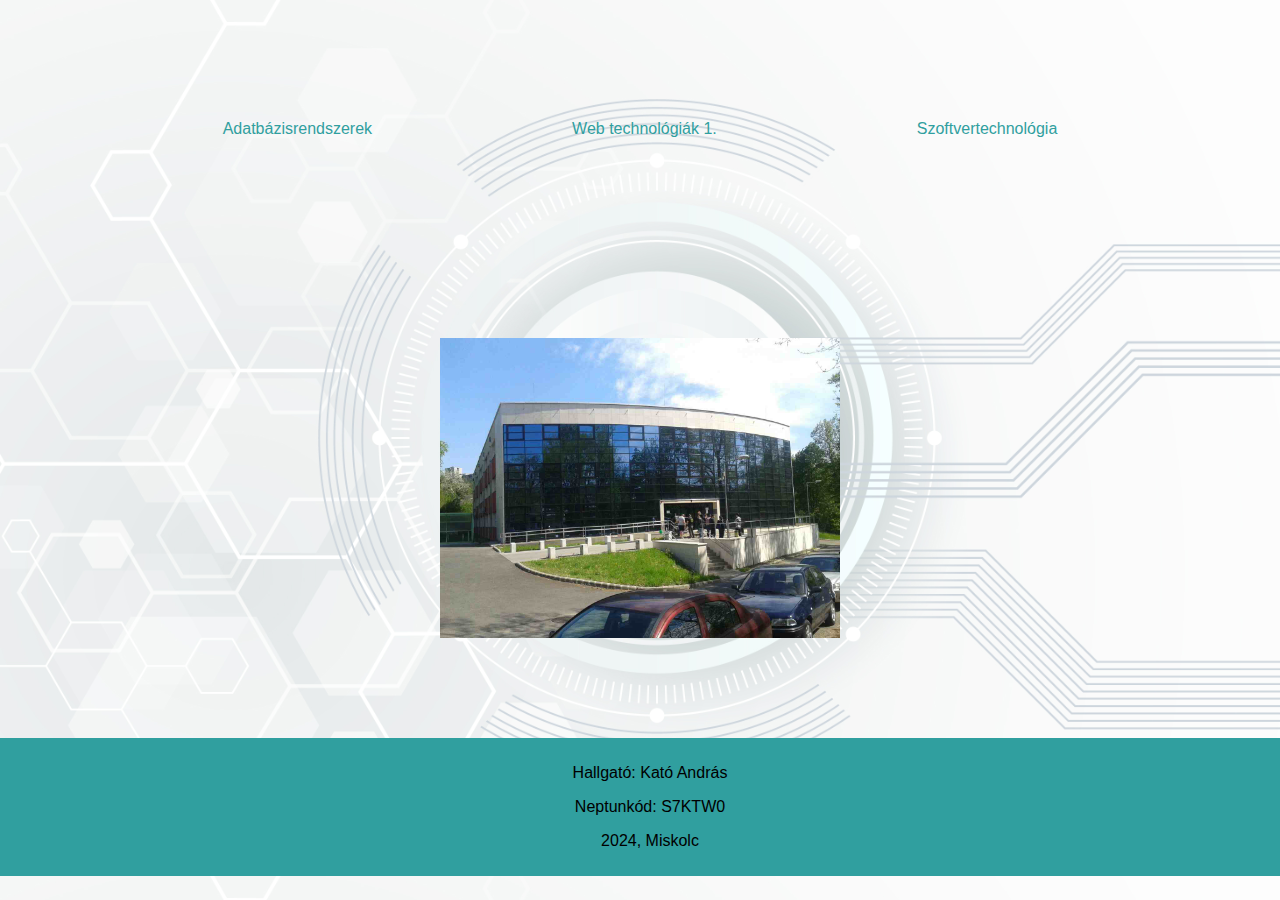
<file: S7KTW0_0910/index.html>
<!DOCTYPE html>

<head>
    <meta charset="UTF-8">
    <meta name="viewport" content="width=device-width, initial-scale=1">
    <title>Kezdőlap</title>
     <style>
        body {
            font-family: Arial, sans-serif;
            margin: 0;
            padding: 0;
			background-image: url('wallp.jpg');
			background-size: cover;
        }
		
        nav {
            display: flex;
            justify-content: center;
            margin: 20px 0;
        }
        nav a {
            margin:  100px;
            text-decoration: none;
            color: #309f9f;
        }
        footer {
            background-color: #309f9f;
            text-align: center;
            padding: 10px;
            position: relative;
            bottom: 0;
            width: 100%;
        }
        img {
            width: 80%;
            max-width: 400px;
            display: block;
            margin: 100px auto;
        }
    </style>
</head>
<body>

    <nav>
        <a href="adatbazisrendszerek.html">Adatbázisrendszerek</a>
        <a href="web_technologiak_1.html">Web technológiák 1.</a>
        <a href="szoftvertechnologia.html">Szoftvertechnológia</a>
    </nav>

    <main>
        <a href="index.html"> <img src="iit.jpg">
        </a>
		
    </main>

    <footer>
        <p>Hallgató: Kató András</p>
        <p>Neptunkód: S7KTW0</p>
        <p>2024, Miskolc</p>
    </footer>

</body>
</html>
</file>
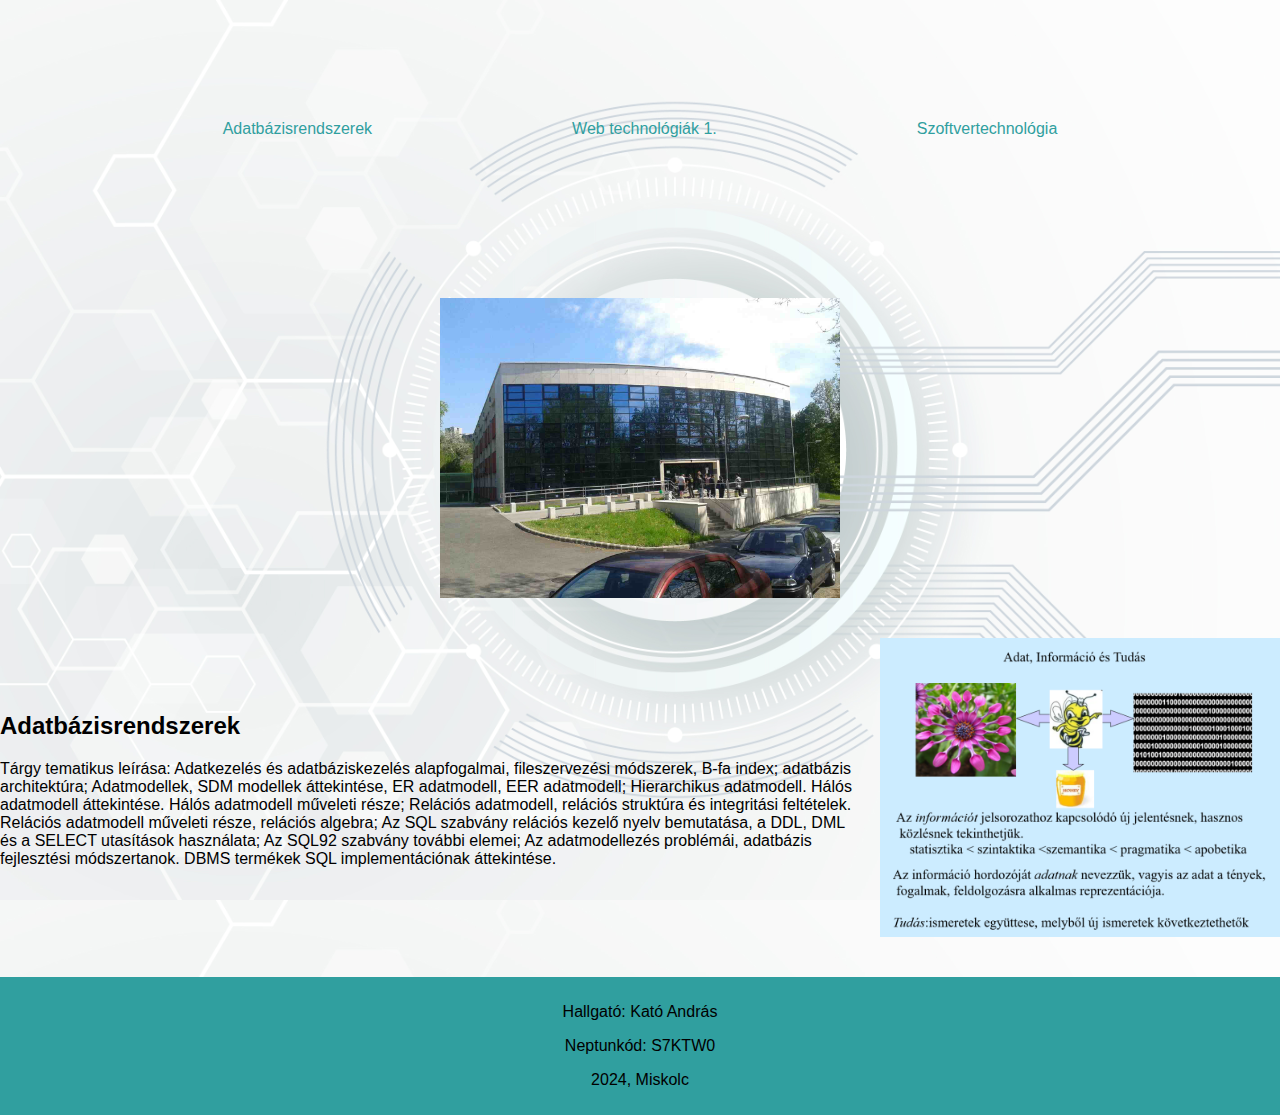
<file: S7KTW0_0910/adatbazisrendszerek.html>
<!DOCTYPE html>

<head>
    <meta charset="UTF-8">
    <meta name="viewport" content="width=device-width, initial-scale=1">
    <title>Adatbázisrendszerek</title>
    <style>
        body {
            font-family: Arial, sans-serif;
            margin: 0;
            padding: 0;
            display: flex;
            flex-direction: column;
            height: 100vh;
            justify-content: space-between;
            align-items: center;
			background-image: url('wallp.jpg');
			background-size: cover;
        }
        nav {
            display: flex;
            justify-content: center;
            margin: 20px 0;
        }
        nav a {
            margin:  100px;
            text-decoration: none;
            color: #309f9f;
        }
        main {
            flex-grow: 1;
            display: flex;
            flex-direction: column;
            align-items: center;
            justify-content: center;
            padding: 20px 0;
        }
       
	   .tartalom {
            display: flex;
            align-items: center;
        }
		
        .leiras {
            margin-right: 20px;
        }
	 
       footer {
            background-color: #309f9f;
            text-align: center;
            padding: 10px;
            position: relative;
            bottom: 0;
            width: 100%;
        }
        img {
            width: 100%;
            max-width: 400px;
            cursor: pointer;
            display: block;
            margin: 20px auto;
        }
    </style>
</head>
<body>

	<nav>
		<a href="adatbazisrendszerek.html">Adatbázisrendszerek</a>
        <a href="web_technologiak_1.html">Web technológiák 1.</a>
        <a href="szoftvertechnologia.html">Szoftvertechnológia</a>
	</nav>
		
    <main>
        <a href="index.html"> <img src="iit.jpg">
        </a>
		
        <div class="tartalom">
            <div class="leiras">
                <h2>Adatbázisrendszerek</h2>
                <p>Tárgy tematikus leírása:
					Adatkezelés és adatbáziskezelés alapfogalmai, fileszervezési módszerek, B-fa index; adatbázis architektúra; Adatmodellek, SDM modellek áttekintése, ER adatmodell, EER adatmodell;
					Hierarchikus adatmodell. Hálós adatmodell áttekintése. Hálós adatmodell műveleti része; Relációs adatmodell, relációs struktúra és integritási feltételek. Relációs adatmodell műveleti része,
					relációs algebra; Az SQL szabvány relációs kezelő nyelv bemutatása, a DDL, DML és a SELECT utasítások használata; Az SQL92 szabvány további elemei; Az adatmodellezés problémái, adatbázis fejlesztési módszertanok. 
					DBMS termékek SQL implementációnak áttekintése.
				</p>
            </div>
            <img src="datab.png" width="100">
        </div>
    </main>
	
	 

    <footer>
        <p>Hallgató: Kató András</p>
        <p>Neptunkód: S7KTW0</p>
        <p>2024, Miskolc</p>
    </footer>

</body>
</html>
</file>
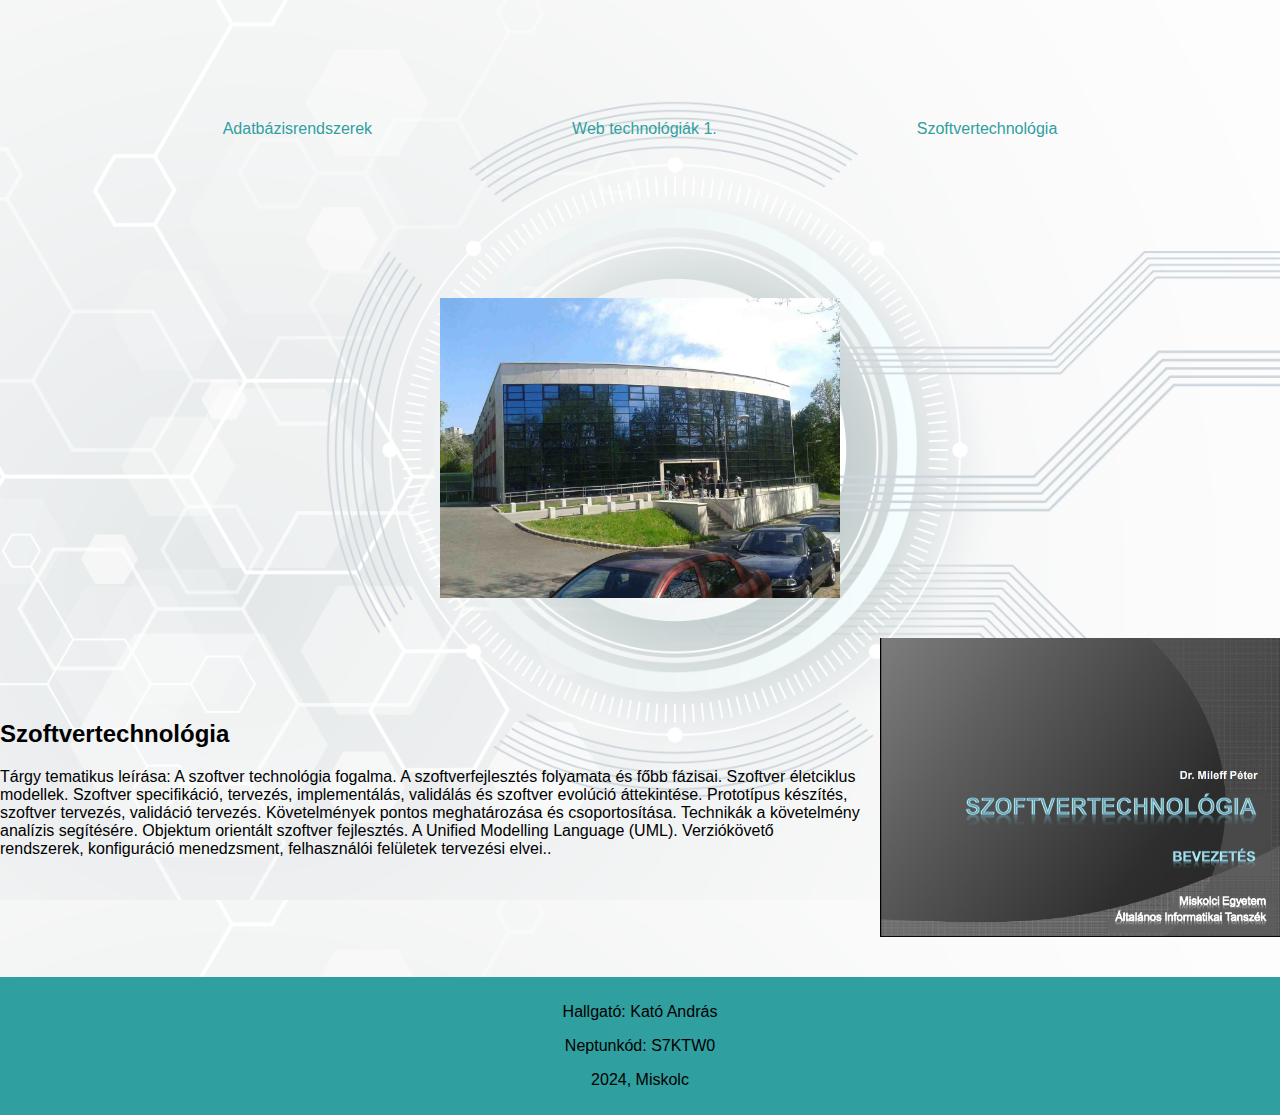
<file: S7KTW0_0910/szoftvertechnologia.html>
<!DOCTYPE html>

<head>
    <meta charset="UTF-8">
    <meta name="viewport" content="width=device-width, initial-scale=1">
    <title>Szotvertechnológia</title>
    <style>
        body {
            font-family: Arial, sans-serif;
            margin: 0;
            padding: 0;
            display: flex;
            flex-direction: column;
            height: 100vh;
            justify-content: space-between;
            align-items: center;
			background-image: url('wallp.jpg');
			background-size: cover;
        }
		
		nav {
            display: flex;
            justify-content: center;
            margin: 20px 0;
        }
        nav a {
            margin:  100px;
            text-decoration: none;
            color: #309f9f;
        }
		
        main {
            flex-grow: 1;
            display: flex;
            flex-direction: column;
            align-items: center;
            justify-content: center;
            padding: 20px 0;
        }
		
        .tartalom {
            display: flex;
            align-items: center;
        }
		
        .leiras {
            margin-right: 20px;
        }
		
        footer {
            background-color: #309f9f;
            text-align: center;
            padding: 10px;
            position: relative;
            bottom: 0;
            width: 100%;
        }
        img {
            width: 100%;
            max-width: 400px;
            cursor: pointer;
            display: block;
            margin: 20px auto;
        }
    </style>
</head>
<body>

	 <nav>
        <a href="adatbazisrendszerek.html">Adatbázisrendszerek</a>
        <a href="web_technologiak_1.html">Web technológiák 1.</a>
        <a href="szoftvertechnologia.html">Szoftvertechnológia</a>
    </nav>
	
	<main>
        <a href="index.html"> <img src="iit.jpg">
        </a>
		
        <div class="tartalom">
            <div class="leiras">
                <h2>Szoftvertechnológia</h2>
                <p>Tárgy tematikus leírása:
					A szoftver technológia fogalma. A szoftverfejlesztés folyamata és főbb fázisai. Szoftver életciklus modellek. Szoftver specifikáció, tervezés, implementálás, validálás és szoftver evolúció áttekintése. Prototípus készítés, szoftver tervezés, validáció tervezés.
					 Követelmények pontos meghatározása és csoportosítása. Technikák a követelmény analízis segítésére. Objektum orientált szoftver fejlesztés.
					 A Unified Modelling Language (UML). Verziókövető rendszerek, konfiguráció menedzsment, felhasználói felületek tervezési elvei..
				</p>
				
            </div>
            <img src="szofttech.png" width="100">
        </div>
    </main>

    <footer>
        <p>Hallgató: Kató András</p>
        <p>Neptunkód: S7KTW0</p>
        <p>2024, Miskolc</p>
    </footer>

</body>
</html>
</file>
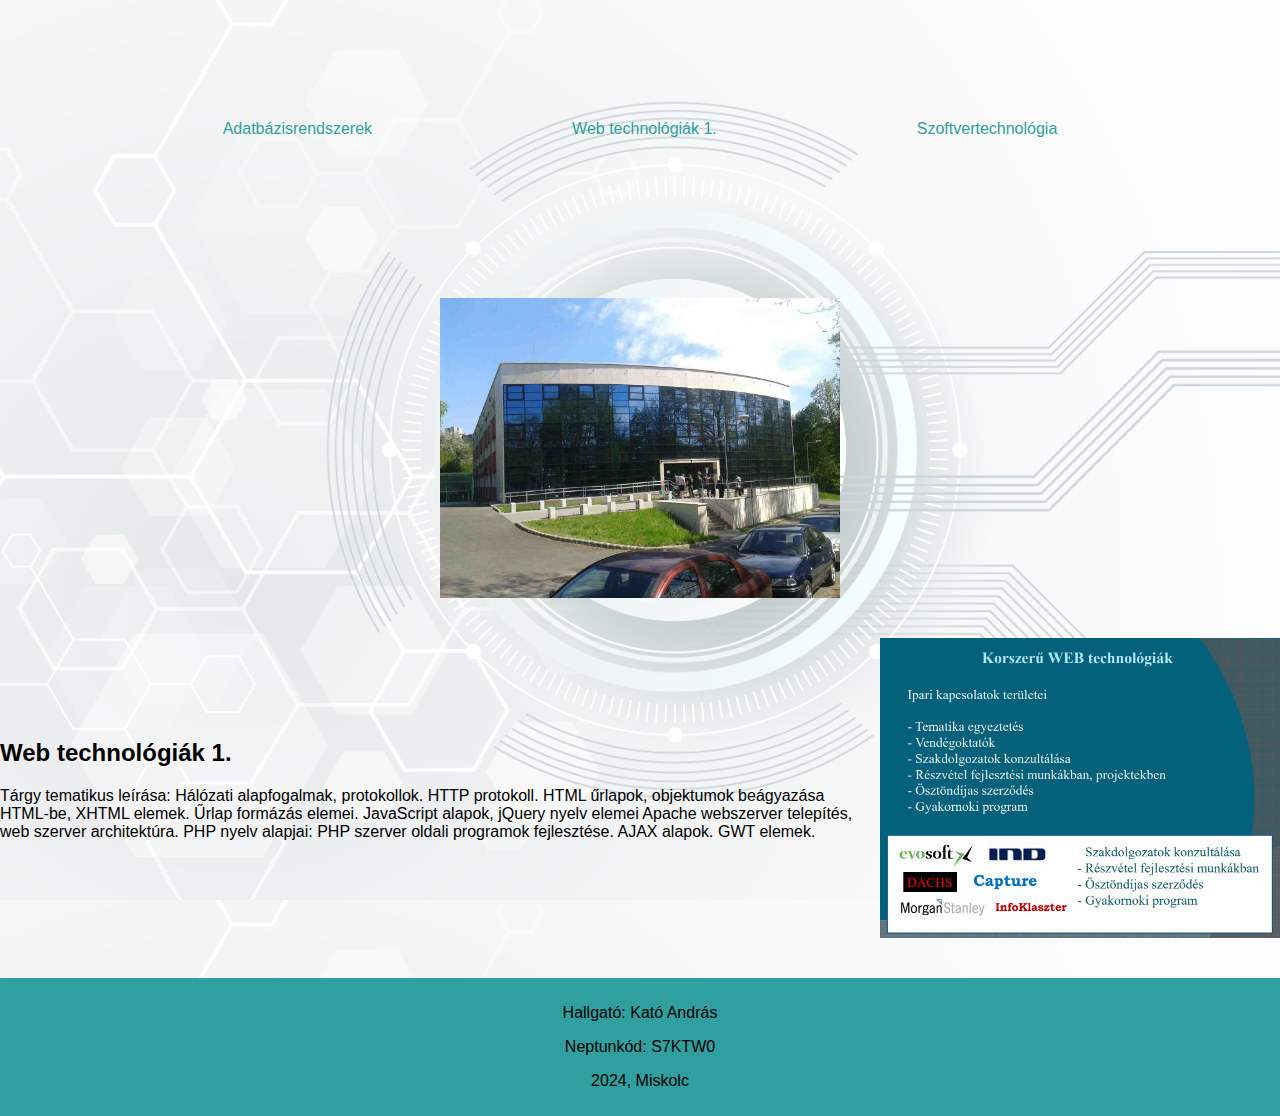
<file: S7KTW0_0910/web_technologiak_1.html>
<!DOCTYPE html>

<head>
    <meta charset="UTF-8">
    <meta name="viewport" content="width=device-width, initial-scale=1">
    <title>Web Technológiák 1.</title>
    <style>
        body {
            font-family: Arial, sans-serif;
            margin: 0;
            padding: 0;
            display: flex;
            flex-direction: column;
            height: 100vh;
            justify-content: space-between;
            align-items: center;
			background-image: url('wallp.jpg');
			background-size: cover;
        }
		nav {
            display: flex;
            justify-content: center;
            margin: 20px 0;
        }
        nav a {
            margin:  100px;
            text-decoration: none;
            color: #309f9f;
        }
       
        main {
            flex-grow: 1;
            display: flex;
            flex-direction: column;
            align-items: center;
            justify-content: center;
            padding: 20px 0;
        }
        
		.tartalom {
            display: flex;
            align-items: center;
        }
		
        .leiras {
            margin-right: 20px;
        }
		
        footer {
            background-color: #309f9f;
            text-align: center;
            padding: 10px;
            position: relative;
            bottom: 0;
            width: 100%;
        }
        img {
            width: 100%;
            max-width: 400px;
            cursor: pointer;
            display: block;
            margin: 20px auto;
        }
    </style>
</head>
<body>
	
	 <nav>
        <a href="adatbazisrendszerek.html">Adatbázisrendszerek</a>
        <a href="web_technologiak_1.html">Web technológiák 1.</a>
        <a href="szoftvertechnologia.html">Szoftvertechnológia</a>
    </nav>
	
	<main>
        <a href="index.html"> <img src="iit.jpg">
        </a>
		
        <div class="tartalom">
            <div class="leiras">
                <h2>Web technológiák 1.</h2>
                <p>Tárgy tematikus leírása:
					Hálózati alapfogalmak, protokollok. HTTP protokoll. HTML űrlapok, objektumok beágyazása HTML-be, XHTML elemek. Űrlap formázás elemei. 
					JavaScript alapok, jQuery nyelv elemei Apache webszerver telepítés, web szerver architektúra. PHP nyelv alapjai: PHP szerver oldali programok fejlesztése. 
					AJAX alapok. GWT elemek.
				</p>
            </div>
            <img src="webtech.png" width="100">
        </div>
    </main>


    <footer>
        <p>Hallgató: Kató András</p>
        <p>Neptunkód: S7KTW0</p>
        <p>2024, Miskolc</p>
    </footer>

</body>
</html>
</file>
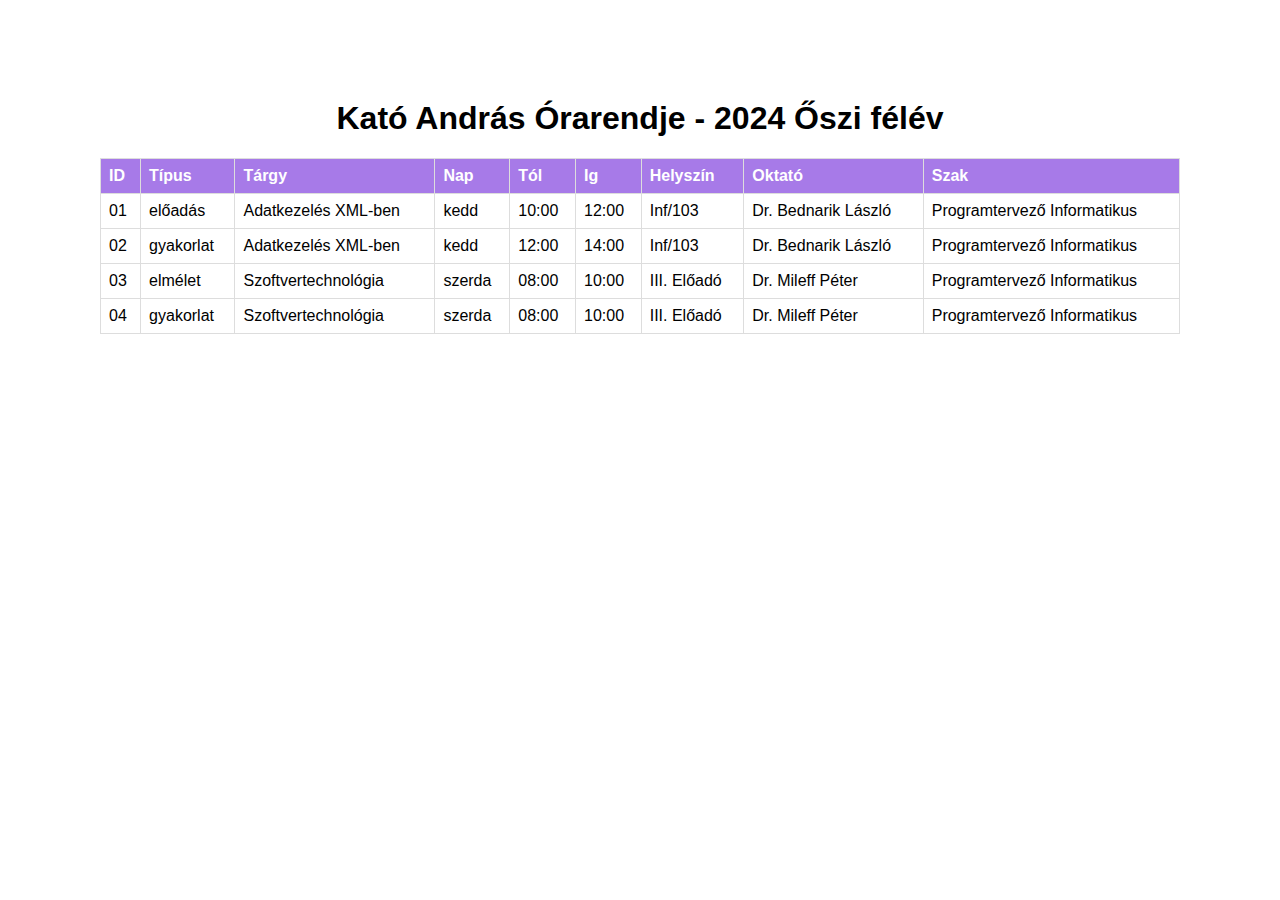
<file: S7KTW0_0917/S7KTW0_XMLTOHTML.html>
<!DOCTYPE html>

<head>
    <meta charset="UTF-8">
    <meta name="viewport" content="width=device-width, initial-scale=1">
    <title>Kató András Órarendje</title>
    <link rel="stylesheet" href="S7KTW0_XMLTOHTML.css">
</head>

<body>
    <h1>Kató András Órarendje - 2024 Őszi félév</h1>
    <table>
        <thead>
            <tr>
                <th>ID</th>
                <th>Típus</th>
                <th>Tárgy</th>
                <th>Nap</th>
                <th>Tól</th>
                <th>Ig</th>
                <th>Helyszín</th>
                <th>Oktató</th>
                <th>Szak</th>
            </tr>
        </thead>
        <tbody>
            <tr>
                <td>01</td>
                <td>előadás</td>
                <td>Adatkezelés XML-ben</td>
                <td>kedd</td>
                <td>10:00</td>
                <td>12:00</td>
                <td>Inf/103</td>
                <td>Dr. Bednarik László</td>
                <td>Programtervező Informatikus</td>
            </tr>
            <tr>
                <td>02</td>
                <td>gyakorlat</td>
                <td>Adatkezelés XML-ben</td>
                <td>kedd</td>
                <td>12:00</td>
                <td>14:00</td>
                <td>Inf/103</td>
                <td>Dr. Bednarik László</td>
                <td>Programtervező Informatikus</td>
            </tr>
            <tr>
                <td>03</td>
                <td>elmélet</td>
                <td>Szoftvertechnológia</td>
                <td>szerda</td>
                <td>08:00</td>
                <td>10:00</td>
                <td>III. Előadó</td>
                <td>Dr. Mileff Péter</td>
                <td>Programtervező Informatikus</td>
            </tr>
            <tr>
                <td>04</td>
                <td>gyakorlat</td>
                <td>Szoftvertechnológia</td>
                <td>szerda</td>
                <td>08:00</td>
                <td>10:00</td>
                <td>III. Előadó</td>
                <td>Dr. Mileff Péter</td>
                <td>Programtervező Informatikus</td>
            </tr>
        </tbody>
    </table>
</body>
</html>
</file>
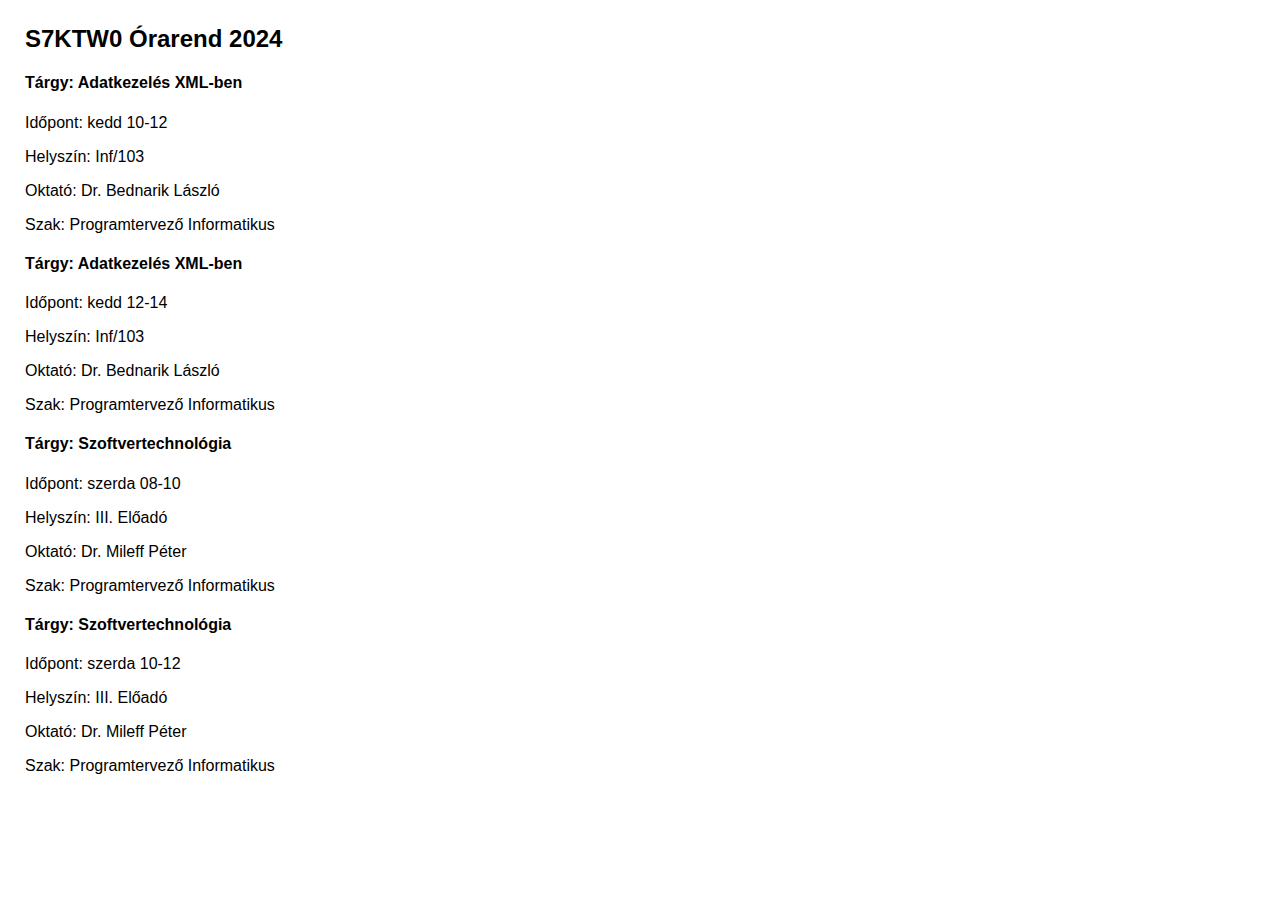
<file: S7KTW0_1112/JScriptS7KTW0.html>
<!DOCTYPE html>
<html lang="hu">

<head>

    <meta charset="UTF-8">
    <meta name="viewport" content="width=device-width, initial-scale=1.0">
    <title>Kató András Órarend</title>
    
    <style>
    
        body {
            font-family: Arial, sans-serif;
            margin: 25px;
        }
        .tanora {
            margin-bottom: 20px;
        }
        .tanora h3 {
            margin: 0;
        }
        
    </style>
    
</head>

<body>

    <h2>S7KTW0 Órarend 2024</h2>

    <div id="orak"></div>

    <script>
        // A JSON adat, amit a JavaScript kódban használunk
        const jsonData = {
            "KA_orarend": {
                "ora": [
                    {
                        "id": "01",
                        "tipus": "előadás",
                        "targy": "Adatkezelés XML-ben",
                        "idopont": {
                            "nap": "kedd",
                            "tol": "10",
                            "ig": "12"
                        },
                        "helyszin": "Inf/103",
                        "oktato": "Dr. Bednarik László",
                        "szak": "Programtervező Informatikus"
                    },
                    {
                        "id": "02",
                        "tipus": "gyakorlat",
                        "targy": "Adatkezelés XML-ben",
                        "idopont": {
                            "nap": "kedd",
                            "tol": "12",
                            "ig": "14"
                        },
                        "helyszin": "Inf/103",
                        "oktato": "Dr. Bednarik László",
                        "szak": "Programtervező Informatikus"
                    },
                    {
                        "id": "03",
                        "tipus": "előadás",
                        "targy": "Szoftvertechnológia",
                        "idopont": {
                            "nap": "szerda",
                            "tol": "08",
                            "ig": "10"
                        },
                        "helyszin": "III. Előadó",
                        "oktato": "Dr. Mileff Péter",
                        "szak": "Programtervező Informatikus"
                    },
                    {
                        "id": "04",
                        "tipus": "gyakorlat",
                        "targy": "Szoftvertechnológia",
                        "idopont": {
                            "nap": "szerda",
                            "tol": "10",
                            "ig": "12"
                        },
                        "helyszin": "III. Előadó",
                        "oktato": "Dr. Mileff Péter",
                        "szak": "Programtervező Informatikus"
                    }
                ]
            }
        };


        const orak = document.getElementById("orak");

        jsonData.KA_orarend.ora.forEach(function(tanora) {
        

            const lessonDiv = document.createElement("div");
            lessonDiv.classList.add("tanora");

            lessonDiv.innerHTML = 
            `
                <h4>Tárgy: ${tanora.targy}</h4>
                <p>Időpont: ${tanora.idopont.nap} ${tanora.idopont.tol}-${tanora.idopont.ig}</p>
                <p>Helyszín: ${tanora.helyszin}</p>
                <p>Oktató: ${tanora.oktato}</p>
                <p>Szak: ${tanora.szak}</p>
            `;

            orak.appendChild(lessonDiv);
        });
        
    </script>
    
</body>

</html>
</file>
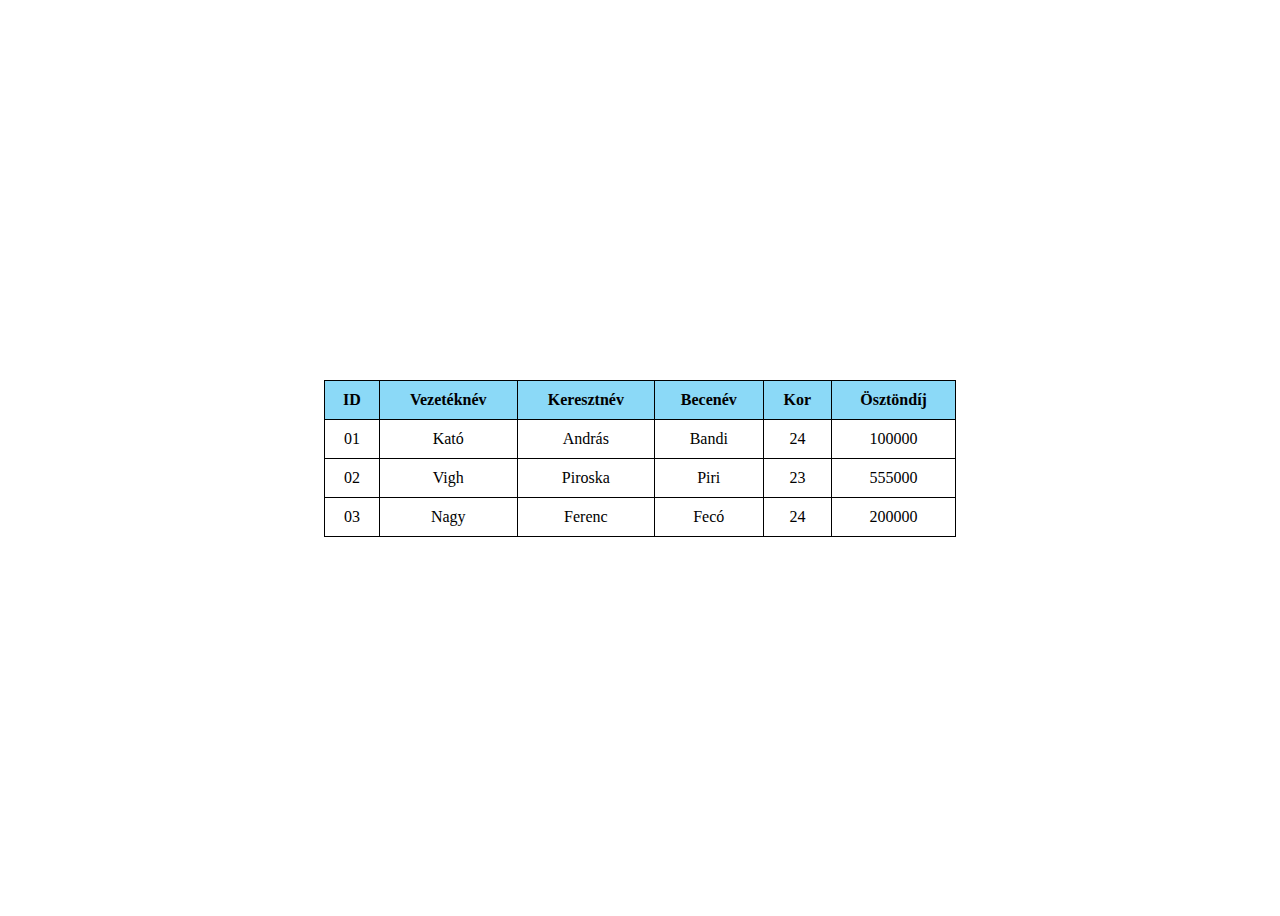
<file: S7KTW0_1126/hallgatoS7KTW0.html>
<html>
    <head>
        <META http-equiv="Content-Type" content="text/html; charset=UTF-8">
        <title>Hallgat&oacute;k</title>
        <style>
        
        	body {
            display: flex;
            justify-content: center;
            align-items: center;
            height: 100vh;
            background-color: #ffffff;
          }
          
          table {
            width: 50%;
            border-collapse: collapse;
          }
          th, td {
            border: 1px solid black;
            padding: 10px;
            text-align: center;
          }
          th {
            background-color: #8bd9f7;
          }
          
        </style>
    </head>
    <body>
        <table>
            <tr>
                <th>ID</th><th>Vezet&eacute;kn&eacute;v</th><th>Keresztn&eacute;v</th><th>Becen&eacute;v</th><th>Kor</th><th>&Ouml;szt&ouml;nd&iacute;j</th>
            </tr>
            <tr>
                <td>01</td><td>Kat&oacute;</td><td>Andr&aacute;s</td><td>Bandi</td><td>24</td><td>100000</td>
            </tr>
            <tr>
                <td>02</td><td>Vigh</td><td>Piroska</td><td>Piri</td><td>23</td><td>555000</td>
            </tr>
            <tr>
                <td>03</td><td>Nagy</td><td>Ferenc</td><td>Fec&oacute;</td><td>24</td><td>200000</td>
            </tr>
        </table>
    </body>
</html>
</file>
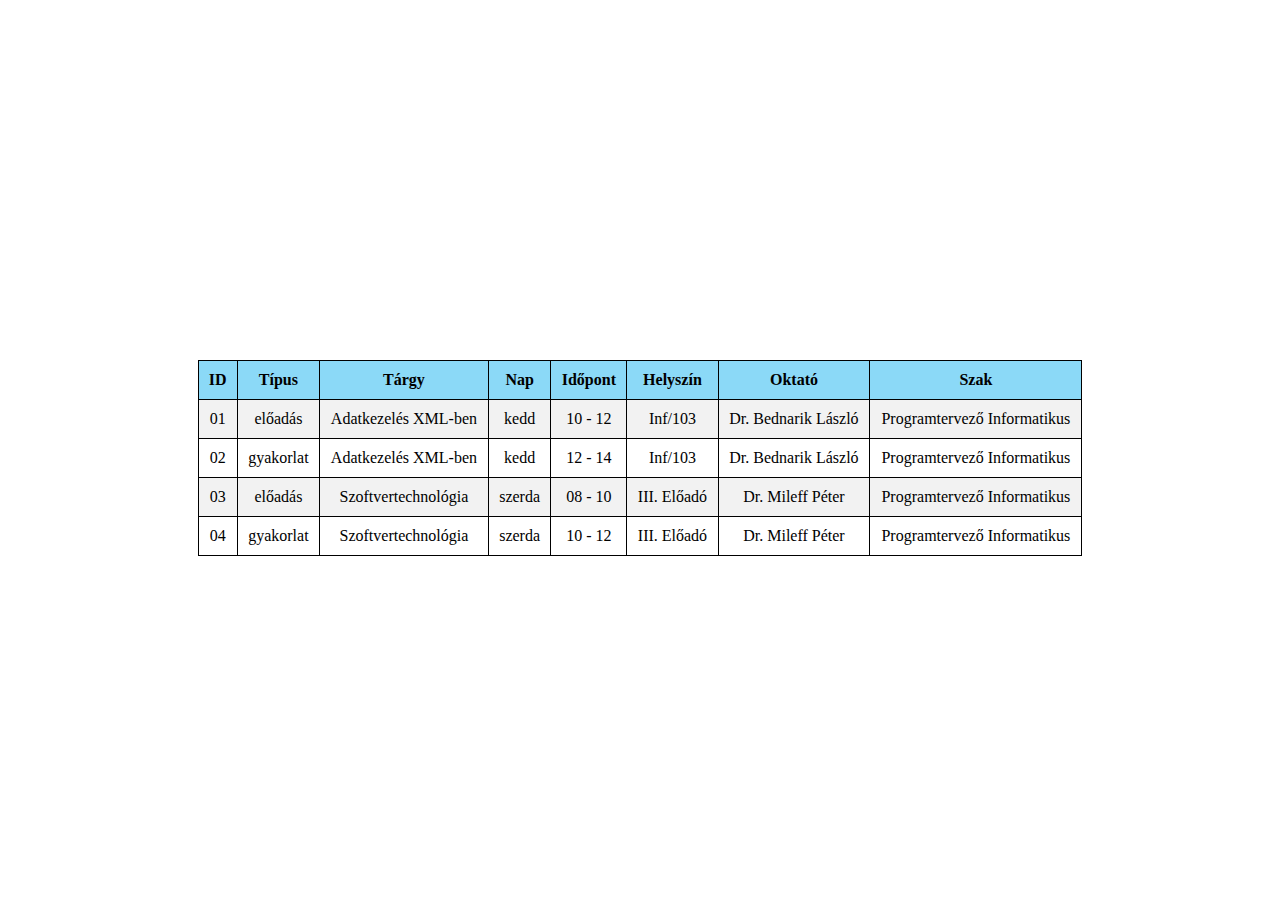
<file: S7KTW0_1126/orarendS7KTW0.html>
<html>
    <head>
        <META http-equiv="Content-Type" content="text/html; charset=UTF-8">
        <title>&Oacute;rarend</title>
        <style>
        
          body {
            display: flex;
            justify-content: center;
            align-items: center;
            height: 100vh;
            background-color: #ffffff;
          }

          table {
            width: 70%;
            border-collapse: collapse;
          }
          th, td {
            border: 1px solid black;
            padding: 10px;
            text-align: center;
          }
          th {
            background-color: #8bd9f7;
          }
          tr:nth-child(even) {
            background-color: #f2f2f2;
          }
          
        </style>
    </head>
    <body>
        <table>
            <tr>
                <th>ID</th><th>T&iacute;pus</th><th>T&aacute;rgy</th><th>Nap</th><th>Időpont</th><th>Helysz&iacute;n</th><th>Oktat&oacute;</th><th>Szak</th>
            </tr>
            <tr>
                <td>01</td><td>előad&aacute;s</td><td> Adatkezel&eacute;s XML-ben </td><td> kedd </td><td> 10 -               
                 12 </td><td> Inf/103 </td><td> Dr. Bednarik L&aacute;szl&oacute; </td><td> Programtervező Informatikus </td>
            </tr>
            <tr>
                <td>02</td><td>gyakorlat</td><td> Adatkezel&eacute;s XML-ben </td><td> kedd </td><td> 12 -               
                 14 </td><td> Inf/103 </td><td> Dr. Bednarik L&aacute;szl&oacute; </td><td> Programtervező Informatikus </td>
            </tr>
            <tr>
                <td>03</td><td>előad&aacute;s</td><td> Szoftvertechnol&oacute;gia </td><td> szerda </td><td> 08 -               
                 10 </td><td> III. Előad&oacute; </td><td> Dr. Mileff P&eacute;ter </td><td> Programtervező Informatikus </td>
            </tr>
            <tr>
                <td>04</td><td>gyakorlat</td><td> Szoftvertechnol&oacute;gia </td><td> szerda </td><td> 10 -               
                 12 </td><td> III. Előad&oacute; </td><td> Dr. Mileff P&eacute;ter </td><td> Programtervező Informatikus </td>
            </tr>
        </table>
    </body>
</html>
</file>
<file: S7KTW0_0917/S7KTW0_XMLTOHTML.css>
body {
    font-family: Arial, sans-serif;
    background-color: #ffffff;
    margin: 100px;
}

h1 {
    text-align: center;
}

table {
    width: 100%;
    border-collapse: collapse;
    margin-top: 20px;
}

th, td {
    border: 1px solid #dddddd;
    text-align: left;
    padding: 8px;
}

th {
    background-color: #a77ae8;
    color: white;
}
</file>
